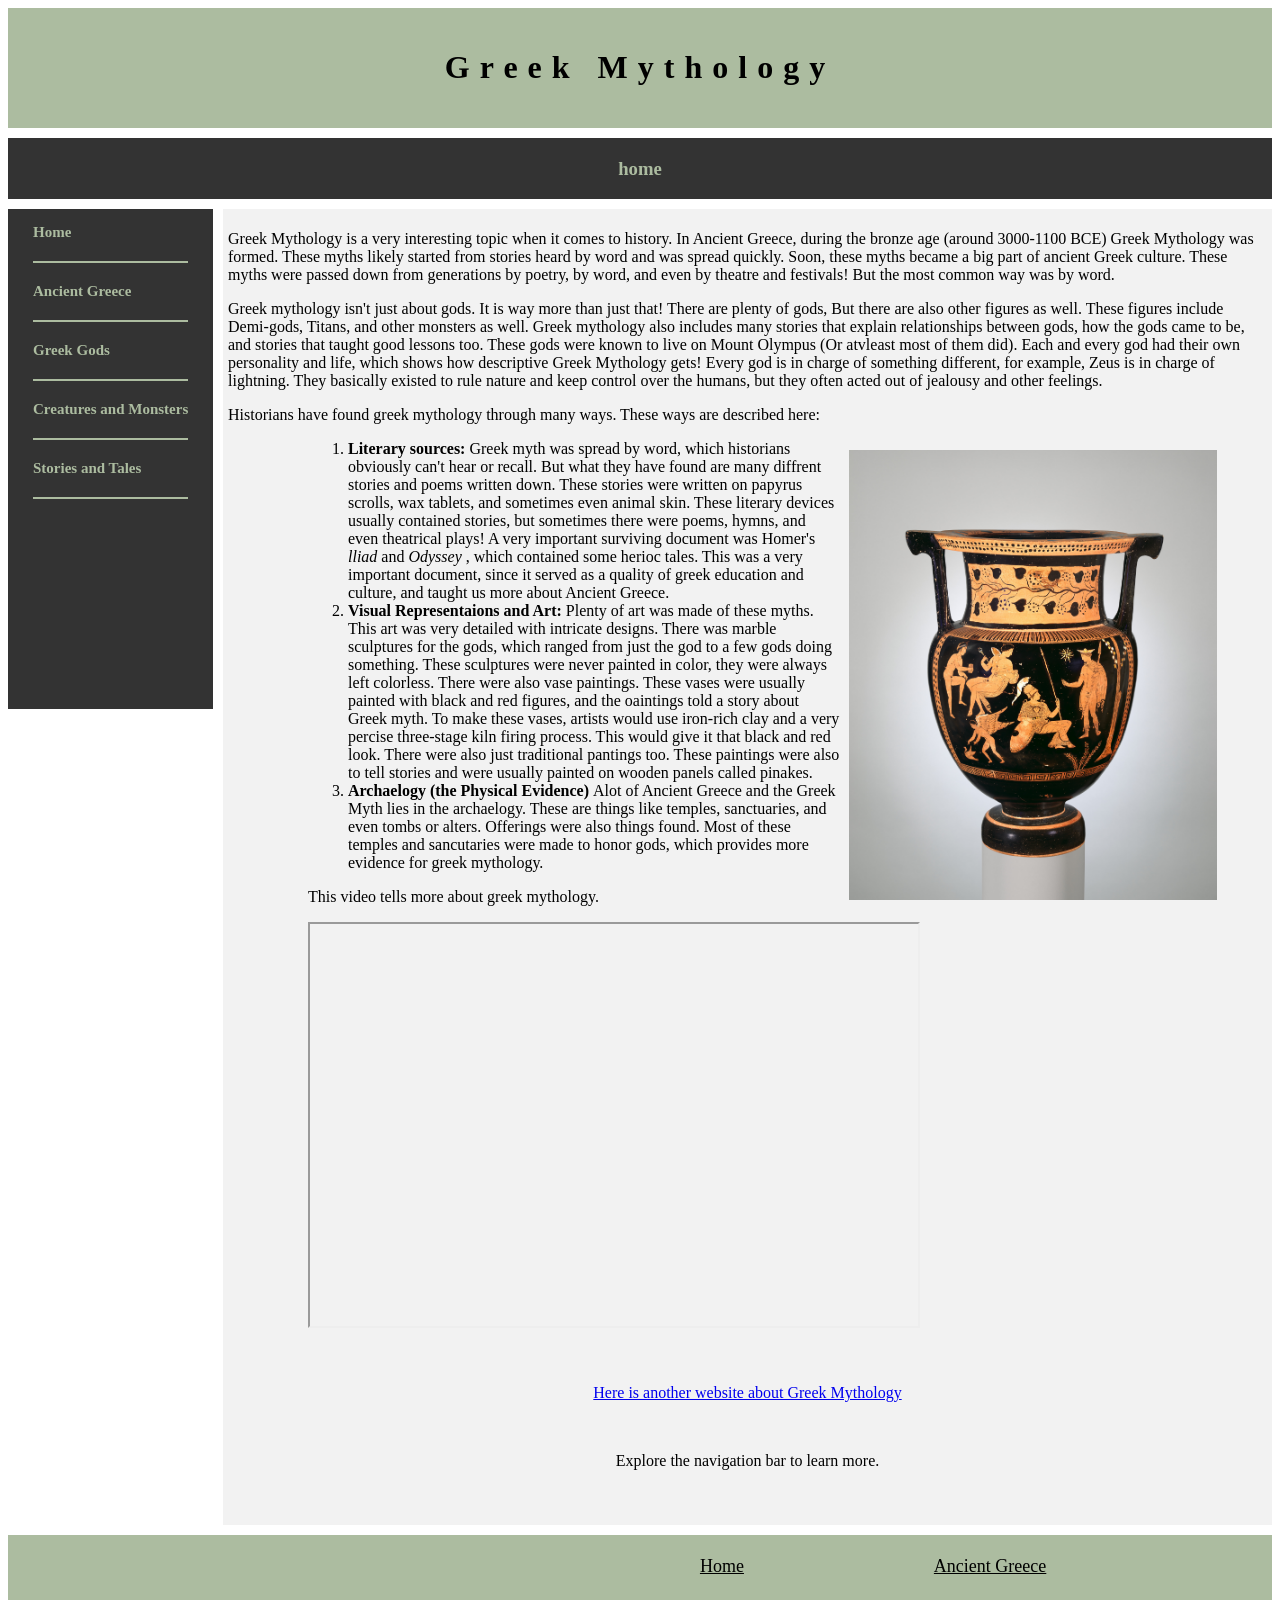
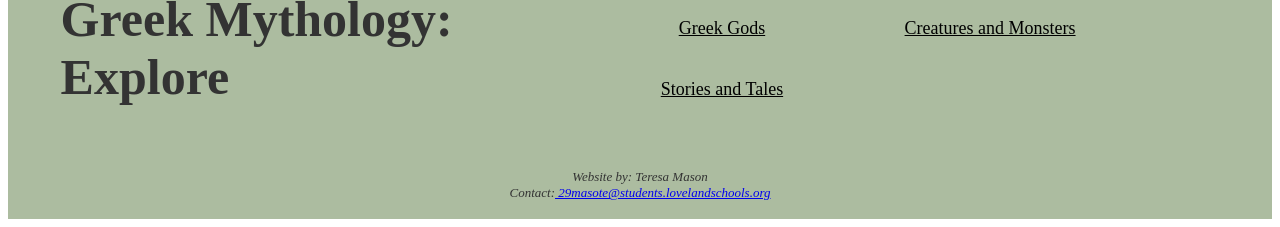
<file: index.html>
<!Doctype HTML>
<html lang="en">
	<head>
		<title> Greek Mythology </title>
		<meta charset="UTF-8">
		<meta name="viewport" content="width=device-width, inital-scale=1.0">
		<link rel="stylesheet" href="finalcss.css">
		<link rel="shortcut icon" href="goldleaf.ico" type="image/x-icon"> 
	</head>
	<body>
	<!-- idea for table: put gods and their roman equivilent -->
		<header>
			<h1> Greek Mythology </h1>
		</header>
		<div class="page">
			<h3> home </h3>
		</div>
		<div class="container">
		<nav> <!-- <li><a href=""> <a></li> -->
			<ul>
				<li><a href="index.html"> Home <a></li> 
				<li><a href="greece.html"> Ancient Greece <a></li>
				<li><a href="gods.html"> Greek Gods <a></li>
				<li><a href="monsters.html"> Creatures and Monsters <a></li>
				<li><a href="tales.html"> Stories and Tales <a></li>
			</ul>
		</nav>
		<main>
			<p>
				Greek Mythology is a very interesting topic when it comes to history. 
				In Ancient Greece, during the bronze age (around 3000-1100 BCE) Greek Mythology was formed.
				These myths likely started from stories heard by word and was spread quickly.
				Soon, these myths became a big part of ancient Greek culture. 
				These myths were passed down from generations by poetry, by word, and even by theatre and festivals!
				But the most common way was by word.
			</p> 
			<p> 
				Greek mythology isn't just about gods. 
				It is way more than just that! 
				There are plenty of gods, But there are also other figures as well. 
				These figures include Demi-gods, Titans, and other monsters as well.
				Greek mythology also includes many stories that explain relationships between gods, how the gods came to be, and stories that taught good lessons too. 
				These gods were known to live on Mount Olympus (Or atvleast most of them did).
				Each and every god had their own personality and life, which shows how descriptive Greek Mythology gets!
				Every god is in charge of something different, for example, Zeus is in charge of lightning. 
				They basically existed to rule nature and keep control over the humans, but they often acted out of jealousy and other feelings. 
			</p>
			<p>
				Historians have found greek mythology through many ways.
				These ways are described here: 
			</p>
			<figure>
				<img src="pottery.jpg" alt="Ancient greek pottery" height="450px" class="rightimgs">
			<figure>
			<ol>
				<li>
					<span> Literary sources: </span> 
					Greek myth was spread by word, which historians obviously can't hear or recall.
					But what they have found are many diffrent stories and poems written down. 
					These stories were written on papyrus scrolls, wax tablets, and sometimes even animal skin. 
					These literary devices usually contained stories, but sometimes there were poems, hymns, and even theatrical plays!
					A very important surviving document was Homer's <i> lliad </i> and <i> Odyssey </i>, which contained some herioc tales.
					This was a very important document, since it served as a quality of greek education and culture, and taught us more about Ancient Greece.
				</li>
				<li>
					<span> Visual Representaions and Art: </span>
					Plenty of art was made of these myths.
					This art was very detailed with intricate designs. 
					There was marble sculptures for the gods, which ranged from just the god to a few gods doing something. 
					These sculptures were never painted in color, they were always left colorless. 
					There were also vase paintings. 
					These vases were usually painted with black and red figures, and the oaintings told a story about Greek myth.
					To make these vases, artists would use iron-rich clay and a very percise three-stage kiln firing process.
					This would give it that black and red look. 
					There were also just traditional pantings too. 
					These paintings were also to tell stories and were usually painted on wooden panels called pinakes. 
				</li> 
				<li>
					<span> Archaelogy (the Physical Evidence) </span>
					Alot of Ancient Greece and the Greek Myth lies in the archaelogy. 
					These are things like temples, sanctuaries, and even tombs or alters.
					Offerings were also things found. 
					Most of these temples and sancutaries were made to honor gods, which provides more evidence for greek mythology.
				</li>
			</ol>
			<p> This video tells more about greek mythology. </p>
			<!-- put a video in when publishing to github-->
			<iframe id="media_player" src="" width="608" height="402"></iframe>
			<br> 
			<br> 
			<br> 
			<p style="text-align:center;"><a id="centera" href="https://en.wikipedia.org/wiki/Greek_mythology?scrlybrkr=7fc76622" target="_blank"> Here is another website about Greek Mythology </a></p>
			<br>
			<p style="text-align:center;"> Explore the navigation bar to learn more. </p> 
			<br>
		</main>
		</div>
		<footer>
		<div class="footflex">
			<h3> Greek Mythology:<br> Explore  </h3>
			<ul>
				<li><a href="index.html"> Home <a></li> 
				<li><a href="greece.html"> Ancient Greece <a></li>
				<li><a href="gods.html"> Greek Gods <a></li>
				<li><a href="monsters.html"> Creatures and Monsters <a></li>
				<li><a href="tales.html"> Stories and Tales <a></li>
			</ul>
		</div>
			<p> Website by: Teresa Mason <br>
			 Contact:<a href="mailto://mail.google.com/mail/u/0/?tab=rm&ogbl#inbox?compose=GTvVlcSMTgtxlrdxWndGzSFwqhXpgrKPJQTfJWNQLrqPXkgDXmVknvVTBPCMGBtRbQKVdXNXNwXNs"> 29masote@students.lovelandschools.org </a></p>
		</footer>
	</body>
</html>
</file>
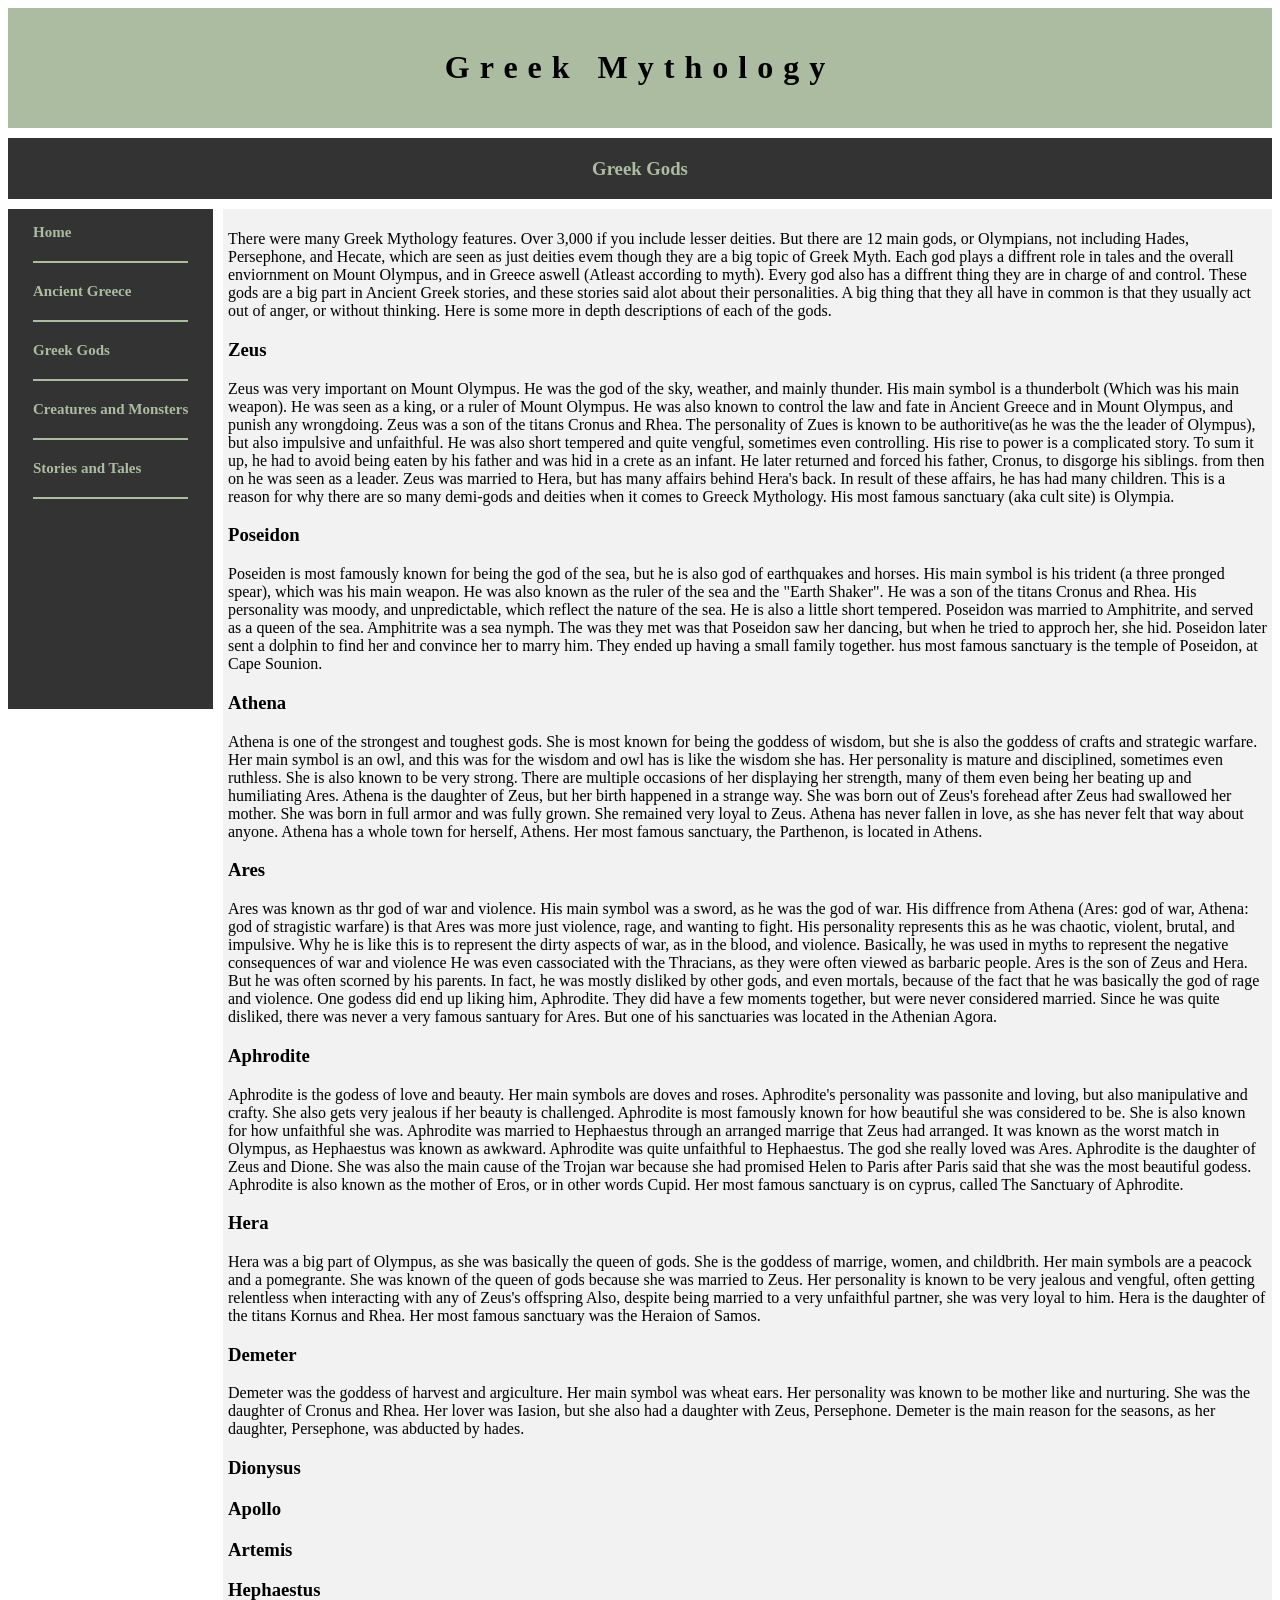
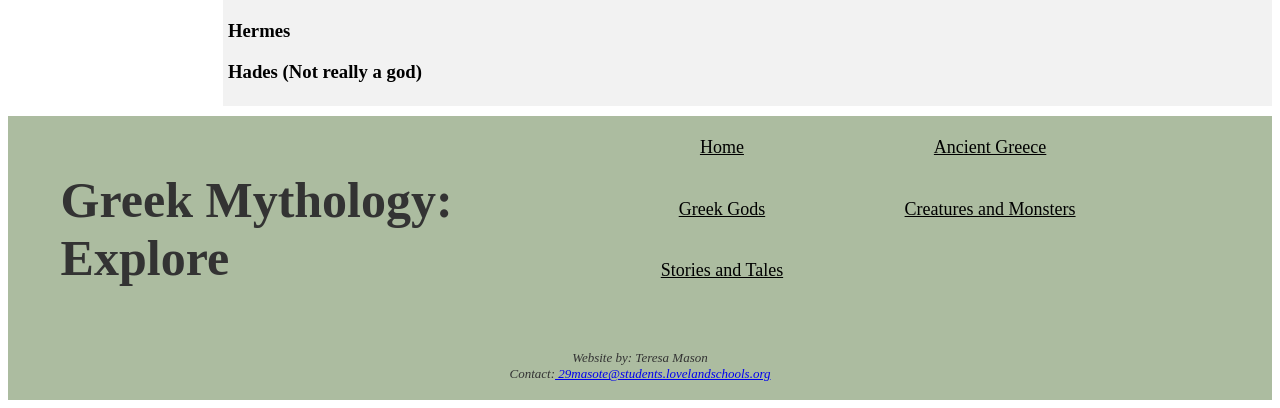
<file: gods.html>
<!Doctype HTML>
<html lang="en">
	<head>
		<title> Greek Gods </title>
		<meta charset="UTF-8">
		<meta name="viewport" content="width=device-width, inital-scale=1.0">
		<link rel="stylesheet" href="finalcss.css">
		<link rel="shortcut icon" href="goldleaf.ico" type="image/x-icon"> 
	</head>
	<body>
		<header>
			<h1> Greek Mythology </h1>
		</header>
		<div class="page">
			<h3> Greek Gods </h3>
		</div>
		<div class="container">
			<nav>
				<ul>
					<li><a href="index.html"> Home <a></li> 
					<li><a href="greece.html"> Ancient Greece <a></li>
					<li><a href="gods.html"> Greek Gods <a></li>
					<li><a href="monsters.html"> Creatures and Monsters <a></li>
					<li><a href="tales.html"> Stories and Tales <a></li>
				</ul>
			</nav>
			<main>
				<p>
					There were many Greek Mythology features.
					Over 3,000 if you include lesser deities. 
					But there are 12 main gods, or Olympians, not including Hades, Persephone, and Hecate, which are seen as just deities evem though they are a big topic of Greek Myth.
					Each god plays a diffrent role in tales and the overall enviornment on Mount Olympus, and in Greece aswell (Atleast according to myth). 
					Every god also has a diffrent thing they are in charge of and control.
					These gods are a big part in Ancient Greek stories, and these stories said alot about their personalities.
					A big thing that they all have in common is that they usually act out of anger, or without thinking.
					Here is some more in depth descriptions of each of the gods.
				</p>
				<!--
				first talk about what they were in charge of/symbol
				then talk about family and personality 
				then talk about stuff they are known for or short Stories
				then talk about their sanctuaries aka cult sites
				-->
				<h3> Zeus </h3>
				<p>
					Zeus was very important on Mount Olympus. 
					He was the god of the sky, weather, and mainly thunder. 
					His main symbol is a thunderbolt (Which was his main weapon).
					He was seen as a king, or a ruler of Mount Olympus.
					He was also known to control the law and fate in Ancient Greece and in Mount Olympus, and punish any wrongdoing.
					Zeus was a son of the titans Cronus and Rhea. 
					The personality of Zues is known to be authoritive(as he was the the leader of Olympus), but also impulsive and unfaithful. 
					He was also short tempered and quite vengful, sometimes even controlling.
					His rise to power is a complicated story. 
					To sum it up, he had to avoid being eaten by his father and was hid in a crete as an infant.
					He later returned and forced his father, Cronus, to disgorge his siblings.
					from then on he was seen as a leader. 
					Zeus was married to Hera, but has many affairs behind Hera's back.
					In result of these affairs, he has had many children. 
					This is a reason for why there are so many demi-gods and deities when it comes to Greeck Mythology.
					His most famous sanctuary (aka cult site) is Olympia.
				</p>
				<h3> Poseidon </h3>
				<p> 
					Poseiden is most famously known for being the god of the sea, but he is also god of earthquakes and horses.
					His main symbol is his trident (a three pronged spear), which was his main weapon.
					He was also known as the ruler of the sea and the "Earth Shaker".
					He was a son of the titans Cronus and Rhea.
					His personality was moody, and unpredictable, which reflect the nature of the sea. 
					He is also a little short tempered.
					Poseidon was married to Amphitrite, and served as a queen of the sea. 
					Amphitrite was a sea nymph.
					The was they met was that Poseidon saw her dancing, but when he tried to approch her, she hid. 
					Poseidon later sent a dolphin to find her and convince her to marry him.
					They ended up having a small family together. 
					hus most famous sanctuary is the temple of Poseidon, at Cape Sounion.
				</p>
				<h3> Athena </h3>
				<p>
					Athena is one of the strongest and toughest gods.
					She is most known for being the goddess of wisdom, but she is also the goddess of crafts and strategic warfare.
					Her main symbol is an owl, and this was for the wisdom and owl has is like the wisdom she has.
					Her personality is mature and disciplined, sometimes even ruthless.
					She is also known to be very strong. 
					There are multiple occasions of her displaying her strength, many of them even being her beating up and humiliating Ares.
					Athena is the daughter of Zeus, but her birth happened in a strange way.
					She was born out of Zeus's forehead after Zeus had swallowed her mother.
					She was born in full armor and was fully grown.
					She remained very loyal to Zeus. 
					Athena has never fallen in love, as she has never felt that way about anyone. 
					Athena has a whole town for herself, Athens. 
					Her most famous sanctuary, the Parthenon, is located in Athens.
				</p>
				<h3> Ares </h3>
				<p>
					Ares was known as thr god of war and violence.
					His main symbol was a sword, as he was the god of war. 
					His diffrence from Athena (Ares: god of war, Athena: god of stragistic warfare) is that Ares was more just violence, rage, and wanting to fight. 
					His personality represents this as he was chaotic, violent, brutal, and impulsive.
					Why he is like this is to represent the dirty aspects of war, as in the blood, and violence. 
					Basically, he was used in myths to represent the negative consequences of war and violence
					He was even cassociated with the Thracians, as they were often viewed as barbaric people.
					Ares is the son of Zeus and Hera. 
					But he was often scorned by his parents.
					In fact, he was mostly disliked by other gods, and even mortals, because of the fact that he was basically the god of rage and violence.
					One godess did end up liking him, Aphrodite.
					They did have a few moments together, but were never considered married. 
					Since he was quite disliked, there was never a very famous santuary for Ares.
					But one of his sanctuaries was located in the Athenian Agora.
				</p>
				<h3> Aphrodite </h3> 
				<p>
					Aphrodite is the godess of love and beauty. 
					Her main symbols are doves and roses.
					Aphrodite's personality was passonite and loving, but also manipulative and crafty. 
					She also gets very jealous if her beauty is challenged.
					Aphrodite is most famously known for how beautiful she was considered to be. 
					She is also known for how unfaithful she was.
					Aphrodite was married to Hephaestus through an arranged marrige that Zeus had arranged. 
					It was known as the worst match in Olympus, as Hephaestus was known as awkward.
					Aphrodite was quite unfaithful to Hephaestus.
					The god she really loved was Ares. 
					Aphrodite is the daughter of Zeus and Dione. 
					She was also the main cause of the Trojan war because she had promised Helen to Paris after Paris said that she was the most beautiful godess.
					Aphrodite is also known as the mother of Eros, or in other words Cupid.
					Her most famous sanctuary is on cyprus, called The Sanctuary of Aphrodite.
				</p>
				<h3> Hera </h3> 
				<p>
					Hera was a big part of Olympus, as she was basically the queen of gods.
					She is the goddess of marrige, women, and childbrith. 
					Her main symbols are a peacock and a pomegrante. 
					She was known of the queen of gods because she was married to Zeus. 
					Her personality is known to be very jealous and vengful, often getting relentless when interacting with any of Zeus's offspring 					
					Also, despite being married to a very unfaithful partner, she was very loyal to him.
					Hera is the daughter of the titans Kornus and Rhea.
					Her most famous sanctuary was the Heraion of Samos. 
				</p>
				<h3> Demeter </h3>
				<p>
					Demeter was the goddess of harvest and argiculture.
					Her main symbol was wheat ears. 
					Her personality was known to be mother like and nurturing.
					She was the daughter of Cronus and Rhea. 
					Her lover was Iasion, but she also had a daughter with Zeus, Persephone. 
					Demeter is the main reason for the seasons, as her daughter, Persephone, was abducted by hades. 
					
				</p>
				<h3> Dionysus </h3>
				<h3> Apollo </h3>
				<h3> Artemis </h3>
				<h3> Hephaestus </h3>
				<h3> Hermes </h3>
				<h3> Hades (Not really a god) </h3> 
			</main>
		</div>
		<footer>
			<div class="footflex">
				<h3> Greek Mythology:<br> Explore  </h3>
				<ul>
					<li><a href="index.html"> Home <a></li> 
					<li><a href="greece.html"> Ancient Greece <a></li>
					<li><a href="gods.html"> Greek Gods <a></li>
					<li><a href="monsters.html"> Creatures and Monsters <a></li>
					<li><a href="tales.html"> Stories and Tales <a></li>
				</ul>
			</div>
			<p> Website by: Teresa Mason <br>
			Contact:<a href="mailto://mail.google.com/mail/u/0/?tab=rm&ogbl#inbox?compose=GTvVlcSMTgtxlrdxWndGzSFwqhXpgrKPJQTfJWNQLrqPXkgDXmVknvVTBPCMGBtRbQKVdXNXNwXNs"> 29masote@students.lovelandschools.org </a></p>
		</footer>
	</body>
</html>
</file>
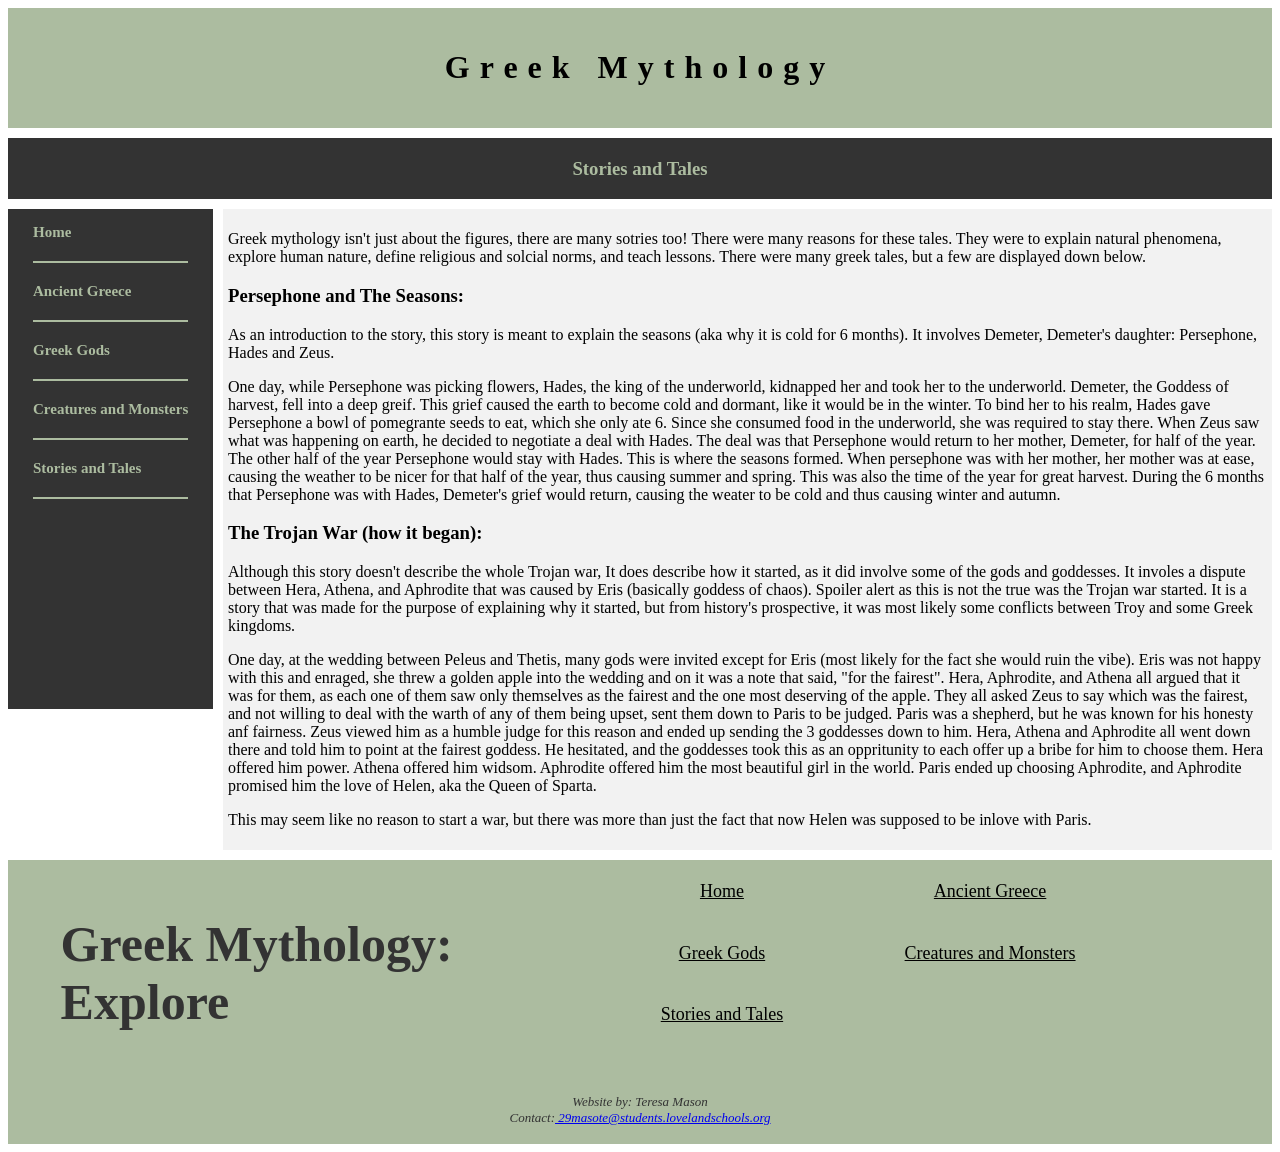
<file: tales.html>
<!Doctype HTML>
<html lang="en">
	<head>
		<title> Stories and Tales </title>
		<meta charset="UTF-8">
		<meta name="viewport" content="width=device-width, inital-scale=1.0">
		<link rel="stylesheet" href="finalcss.css">
		<link rel="shortcut icon" href="goldleaf.ico" type="image/x-icon"> 
	</head>
	<body>
		<header>
			<h1> Greek Mythology </h1>
		</header>
		<div class="page">
			<h3> Stories and Tales </h3>
		</div>
		<div class="container">
			<nav>
				<ul>
					<li><a href="index.html"> Home <a></li> 
					<li><a href="greece.html"> Ancient Greece <a></li>
					<li><a href="gods.html"> Greek Gods <a></li>
					<li><a href="monsters.html"> Creatures and Monsters <a></li>
					<li><a href="tales.html"> Stories and Tales <a></li>
				</ul>
			</nav>
			<main>
				<p>
					Greek mythology isn't just about the figures, there are many sotries too!
					There were many reasons for these tales. 
					They were to explain natural phenomena, explore human nature, define religious and solcial norms, and teach lessons. 
					There were many greek tales, but a few are displayed down below.
				</p>
				<h3> Persephone and The Seasons: </h3> 
				<p>
					As an introduction to the story, this story is meant to explain the seasons (aka why it is cold for 6 months).
					It involves Demeter, Demeter's daughter: Persephone, Hades and Zeus.
				</p>
				<p>
					One day, while Persephone was picking flowers, Hades, the king of the underworld, kidnapped her and took her to the underworld. 
					Demeter, the Goddess of harvest, fell into a deep greif.
					This grief caused the earth to become cold and dormant, like it would be in the winter.
					To bind her to his realm, Hades gave Persephone a bowl of pomegrante seeds to eat, which she only ate 6.
					Since she consumed food in the underworld, she was required to stay there. 
					When Zeus saw what was happening on earth, he decided to negotiate a deal with Hades.
					The deal was that Persephone would return to her mother, Demeter, for half of the year.
					The other half of the year Persephone would stay with Hades. 
					This is where the seasons formed. 
					When persephone was with her mother, her mother was at ease, causing the weather to be nicer for that half of the year, thus causing summer and spring.
					This was also the time of the year for great harvest. 
					During the 6 months that Persephone was with Hades, Demeter's grief would return, causing the weater to be cold and thus causing winter and autumn.
				</p>
				<h3> The Trojan War (how it began): </h3> 
				<p>
					Although this story doesn't describe the whole Trojan war, It does describe how it started, as it did involve some of the gods and goddesses.
					It involes a dispute between Hera, Athena, and Aphrodite that was caused by Eris (basically goddess of chaos).
					Spoiler alert as this is not the true was the Trojan war started. 
					It is a story that was made for the purpose of explaining why it started, but from history's prospective, it was most likely some conflicts between Troy and some Greek kingdoms. 
				</p>
				<p>
					One day, at the wedding between Peleus and Thetis, many gods were invited except for Eris (most likely for the fact she would ruin the vibe).
					Eris was not happy with this and enraged, she threw a golden apple into the wedding and on it was a note that said, "for the fairest".
					Hera, Aphrodite, and Athena all argued that it was for them, as each one of them saw only themselves as the fairest and the one most deserving of the apple.
					They all asked Zeus to say which was the fairest, and not willing to deal with the warth of any of them being upset, sent them down to Paris to be judged. 
					Paris was a shepherd, but he was known for his honesty anf fairness.
					Zeus viewed him as a humble judge for this reason and ended up sending the 3 goddesses down to him.
					Hera, Athena and Aphrodite all went down there and told him to point at the fairest goddess. 
					He hesitated, and the goddesses took this as an oppritunity to each offer up a bribe for him to choose them.
					Hera offered him power.
					Athena offered him widsom. 
					Aphrodite offered him the most beautiful girl in the world. 
					Paris ended up choosing Aphrodite, and Aphrodite promised him the love of Helen, aka the Queen of Sparta. 
				</p>
				<p>
					This may seem like no reason to start a war, but there was more than just the fact that now Helen was supposed to be inlove with Paris.
				</p>
			</main>
		</div>
		<footer>
			<div class="footflex">
				<h3> Greek Mythology:<br> Explore  </h3>
				<ul>
					<li><a href="index.html"> Home <a></li> 
					<li><a href="greece.html"> Ancient Greece <a></li>
					<li><a href="gods.html"> Greek Gods <a></li>
					<li><a href="monsters.html"> Creatures and Monsters <a></li>
					<li><a href="tales.html"> Stories and Tales <a></li>
				</ul>
			</div>
			<p> Website by: Teresa Mason <br>
			Contact:<a href="mailto://mail.google.com/mail/u/0/?tab=rm&ogbl#inbox?compose=GTvVlcSMTgtxlrdxWndGzSFwqhXpgrKPJQTfJWNQLrqPXkgDXmVknvVTBPCMGBtRbQKVdXNXNwXNs"> 29masote@students.lovelandschools.org </a></p>
		</footer>
	</body>
</html>
</file>
<file: finalcss.css>
body {

}

header {
	text-align: center;
	background-color: #ACBCA0;
	padding-top: 20px;
	padding-bottom: 20px;
	margin-bottom: 10px;
	letter-spacing: 10px;
}

.page{
	text-align: center;
	background-color: #333333;
	color: #ACBCA0;
	padding: 1px;
	margin-bottom: 10px;
}

.container{
	display: flexbox;
	margin-bottom: 10px;
}

nav { 
	background-color: darkgrey; 
	float: left;
	height: 500px;
	background-color: #333333;
	font-weight: bold;
	font-size: 15px;
}

nav ul{
	list-style: none;
	text-align: left;
	margin-left: 0px;
	padding-right: 25px;
	padding-left: 25px;
}

nav a{
	color: #ACBCA0;
	text-decoration: none;
	margin: 0px;
	display: block;
	margin-bottom: 20px;
}

nav li{
	border-bottom: 2px solid #ACBCA0;
}

nav li :hover{
	color: white;
}

main {
	margin-left: 215px;
	padding: 5px;
	margin-bottom: 5px;
	background-color: #F2F2F2;
}

main p{
	order: 1;
}

main ol span {
	font-weight: bold;
}

footer{
	background-color: #ACBCA0;
	margin-top: 10px;
	text-align: center;
	padding: 5px;
}

.footflex{
	text-align: left;
	display: flex;
	justify-content: space-around;
}

footer h3{
	font-size: 50px;
	color: #333333;
}

footer ul{
	list-style: none;
	display: flex;
	flex-wrap: wrap;
}

footer ul li{
	text-align: center;
	font-size: 18px;
	flex: 0 0 50%;
}

footer ul a{
	color: black;
}

footer p{
	font-style: italic;
	font-size: 13px;
	color: #333333;
}

footer li :hover{
	color: white;
	padding: 0 20px;
	color: #ACBCA0;
	background-color: #333333;
}

.rightimgs{
	float: right;
	margin: 10px;
}
</file>
